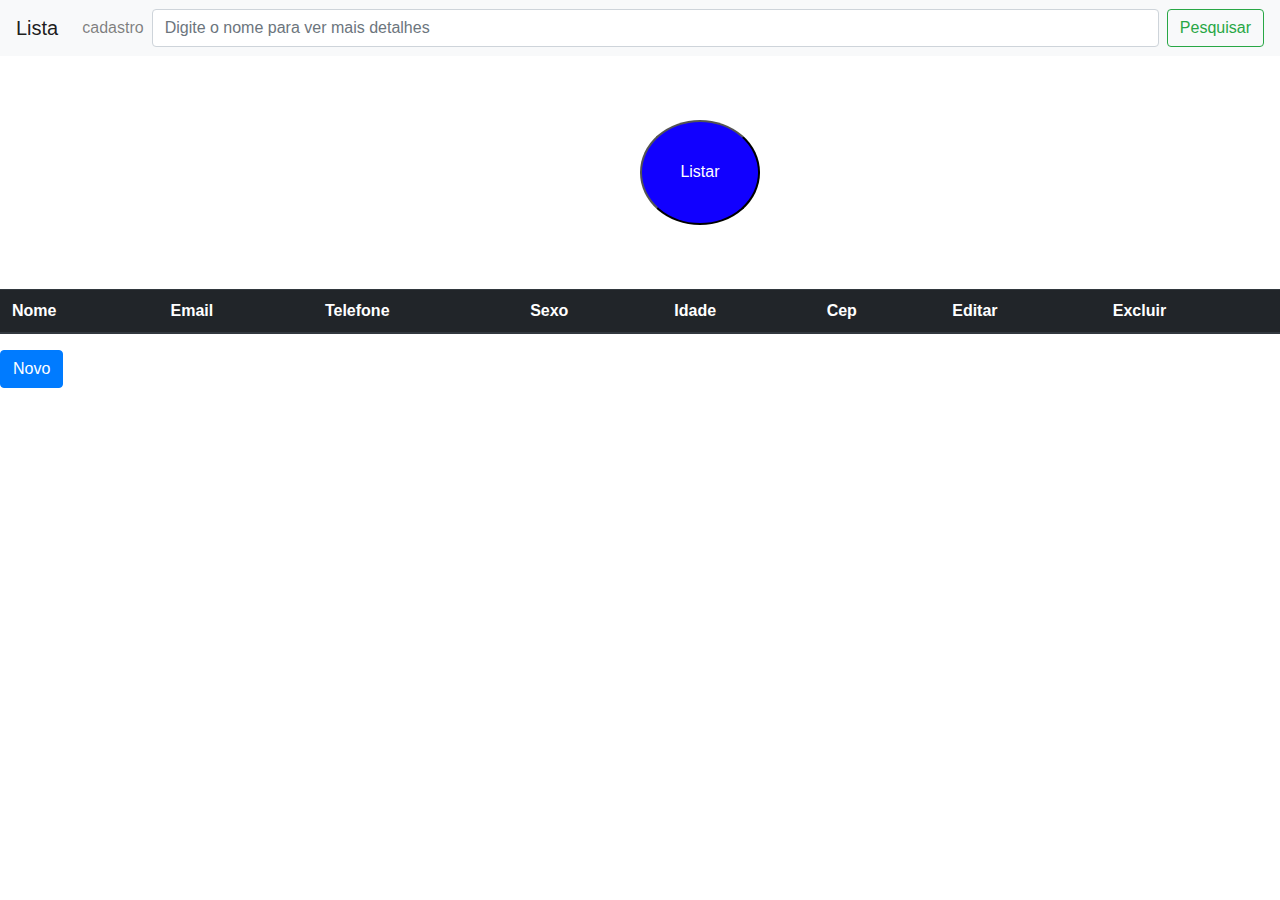
<file: index.html>
<html>

<head>
    <script src="https://ajax.googleapis.com/ajax/libs/jquery/3.2.1/jquery.min.js"></script>
    <script src="ajax.js"></script>
    <script src="listar.js"></script>
    <script src="cadastrar.js"></script>
    <script src="botaoexclusao.js"></script>
    <script src="animacoes.js"></script>

    <link rel="stylesheet" href="https://maxcdn.bootstrapcdn.com/bootstrap/4.0.0/css/bootstrap.min.css" integrity="sha384-Gn5384xqQ1aoWXA+058RXPxPg6fy4IWvTNh0E263XmFcJlSAwiGgFAW/dAiS6JXm"
        crossorigin="anonymous">
    
</head>

<body>
    <nav class="navbar navbar-expand-lg navbar-light bg-light">
        <a class="navbar-brand" href="index.html">Lista</a>
        <button class="navbar-toggler" type="button" data-toggle="collapse" data-target="#navbarSupportedContent" aria-controls="navbarSupportedContent"
            aria-expanded="false" aria-label="Toggle navigation">
            <span class="navbar-toggler-icon"></span>
        </button>

        <div class="collapse navbar-collapse" id="navbarSupportedContent">
            <ul class="navbar-nav mr-auto">

                <li class="nav-item">
                    <a class="nav-link" href="cadastro.html">cadastro</a>
                </li>

            </ul>
            <input class="form-control mr-sm-2" type="search" id="pesquisa" placeholder="Digite o nome para ver mais detalhes" aria-label="Search">
            <button class="btn btn-outline-success my-2 my-sm-0" onclick="getPorNome(document.getElementById('pesquisa').value, listarPorNome);">Pesquisar</button>

        </div>   
    </nav>

    <button id="botaoListar" class ="button-listar" onclick="get(listar);">Listar</button>

    <table class="table" id="listaPessoas">
        <thead class="thead-dark">
            <tr>
                <th scope="col">Nome</th>
                <th scope="col">Email</th>
                <th scope="col">Telefone</th>
                <th scope="col">Sexo</th>
                <th scope="col">Idade</th>
                <th scope="col">Cep</th>
                <th scope="col">Editar</th>
                <th scope="col">Excluir</th>
            </tr>
        </thead>
        <tbody>

        </tbody>
    </table>

    <button type="button" id="novo" onclick="RedirecionaParaCadastrar()" value="Novo" class="btn btn-primary">Novo</button>

    <div id='confirm' class="exclusao">

        
    </div>

    <div id="Pessoa"></div>
    <table id="dadosPessoais" class="table">

    </table>



    <script src="https://cdnjs.cloudflare.com/ajax/libs/popper.js/1.12.9/umd/popper.min.js" integrity="sha384-ApNbgh9B+Y1QKtv3Rn7W3mgPxhU9K/ScQsAP7hUibX39j7fakFPskvXusvfa0b4Q"
        crossorigin="anonymous"></script>
    <script src="https://maxcdn.bootstrapcdn.com/bootstrap/4.0.0/js/bootstrap.min.js" integrity="sha384-JZR6Spejh4U02d8jOt6vLEHfe/JQGiRRSQQxSfFWpi1MquVdAyjUar5+76PVCmYl"
        crossorigin="anonymous"></script>
</body>

</html>
</file>
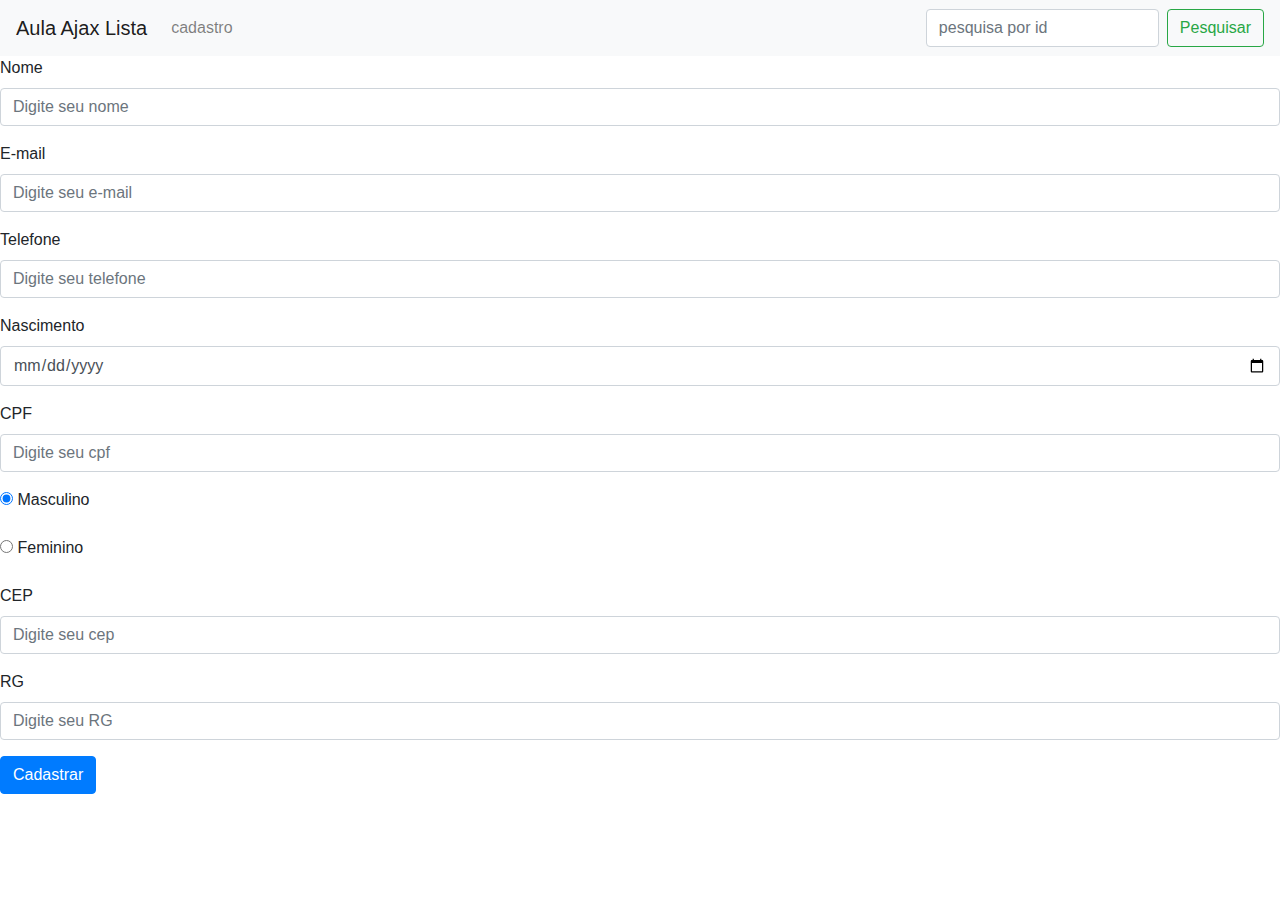
<file: cadastro.html>
<html>

<head>
    <script src="https://ajax.googleapis.com/ajax/libs/jquery/3.2.1/jquery.min.js"></script>
    <script src="carregamentoDaPaginaCadastrar.js"></script>

    <link rel="stylesheet" href="https://maxcdn.bootstrapcdn.com/bootstrap/4.0.0/css/bootstrap.min.css" integrity="sha384-Gn5384xqQ1aoWXA+058RXPxPg6fy4IWvTNh0E263XmFcJlSAwiGgFAW/dAiS6JXm"
        crossorigin="anonymous">
</head>

<body>
    <nav class="navbar navbar-expand-lg navbar-light bg-light">
        <a class="navbar-brand" href="index.html">Aula Ajax Lista</a>
        <button class="navbar-toggler" type="button" data-toggle="collapse" data-target="#navbarSupportedContent" aria-controls="navbarSupportedContent"
            aria-expanded="false" aria-label="Toggle navigation">
            <span class="navbar-toggler-icon"></span>
        </button>

        <div class="collapse navbar-collapse" id="navbarSupportedContent">
            <ul class="navbar-nav mr-auto">

                <li class="nav-item">
                    <a class="nav-link" href="cadastro.html">cadastro</a>
                </li>

            </ul>
            <form class="form-inline my-2 my-lg-0">
                <input class="form-control mr-sm-2" type="search" id="pesquisa" placeholder="pesquisa por id" aria-label="Search">
                <button class="btn btn-outline-success my-2 my-sm-0" onclick="listaId();">Pesquisar</button>
            </form>
        </div>
    </nav>

    <form method="POST" id="formCad">
        <div class="form-group">
            <label for="cadNome">Nome</label>
            <input type="text" value="" class="form-control" id="cadNome" aria-describedby="emailHelp" placeholder="Digite seu nome" required>
        </div>
        <div class="form-group">
            <label for="cadEmail">E-mail</label>
            <input type="text" value="" class="form-control" id="cadEmail" placeholder="Digite seu e-mail" required>
        </div>
        <div class="form-group">
            <label for="cadTelefone">Telefone</label>
            <input type="text" value="" class="form-control" id="cadTelefone" placeholder="Digite seu telefone" required>
        </div>
        <div class="form-group">
            <label for="cadNascimento">Nascimento</label>
            <input type="date" value="" class="form-control" id="cadNascimento" placeholder="Digite sua data de nascimento" required>
        </div>
        <div class="form-group">
            <label for="cadCpf">CPF</label>
            <input type="text" value="" class="form-control" id="cadCpf" placeholder="Digite seu cpf" required>
        </div>

        <div class="form-group">
            <input name="valor" type="radio" id="valorM" value="M" checked>
            <label for="valor">Masculino</label>
        </div>

        <div class="form-group">
            <input name="valor" type="radio" id="valorF" value="F">
            <label for="valor">Feminino</label>
        </div>

        <div class="form-group">
            <label for="cadCep">CEP</label>
            <input type="text" value="" class="form-control" id="cadCep" placeholder="Digite seu cep" required>
        </div>

        <div class="form-group">
            <label for="cadRG">RG</label>
            <input type="text" value="" class="form-control" id="cadRG" placeholder="Digite seu RG" required>
        </div>

        <button class="btn btn-primary" id="btnCadastrar" type="button">Cadastrar</button>
    </form>
    <div id="div1"></div>

    <script src="https://cdnjs.cloudflare.com/ajax/libs/popper.js/1.12.9/umd/popper.min.js" integrity="sha384-ApNbgh9B+Y1QKtv3Rn7W3mgPxhU9K/ScQsAP7hUibX39j7fakFPskvXusvfa0b4Q"
        crossorigin="anonymous"></script>
    <script src="https://maxcdn.bootstrapcdn.com/bootstrap/4.0.0/js/bootstrap.min.js" integrity="sha384-JZR6Spejh4U02d8jOt6vLEHfe/JQGiRRSQQxSfFWpi1MquVdAyjUar5+76PVCmYl"
        crossorigin="anonymous"></script>
</body>

</html>
</file>
